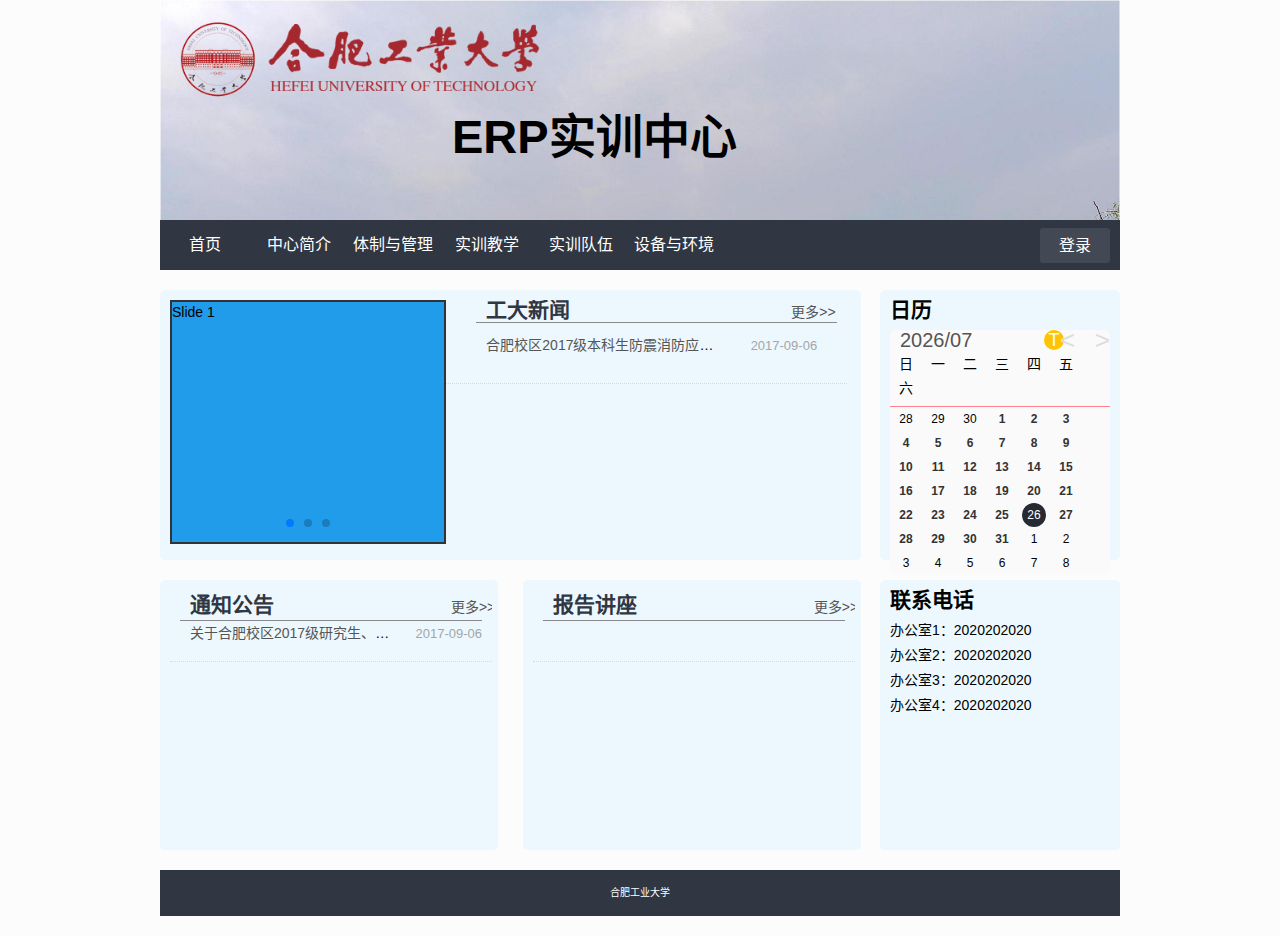
<file: src/main/resources/templates/index.html>
<!DOCTYPE html>
<html lang="zh-CN" xmlns="http://www.w3.org/1999/xhtml"
      xmlns:th="http://www.thymeleaf.org">
<head>
  <meta charset="UTF-8" http-equiv="Content-Type"/>
  <title>Title</title>
  <link rel="stylesheet" href="../static/css/common1.css" th:href="@{/css/common1.css}">
  <link rel="stylesheet" href="../static/css/index.css" th:href="@{/css/index.css}">
  <link rel="stylesheet" href="../static/css/calendar.css" th:href="@{/css/calendar.css}">
  <link rel="stylesheet" href="../static/css/swiper-3.4.2.min.css" th:href="@{/css/swiper-3.4.2.min.css}">
  <script src="../static/js/jquery-2.0.0.min.js" th:src="@{/js/jquery-2.0.0.min.js}"></script>
  <script src="../static/js/calendar_core.js" th:src="@{/js/calendar_core.js}"></script>
  <script src="../static/js/swiper-3.4.2.jquery.min.js" th:src="@{/js/swiper-3.4.2.jquery.min.js}"></script>
</head>
<body>
<div class="web-container">
  <!--head-->
  <div class="header">
    <div class="header-top clearfix">
      <img src="../static/img/hfut_03.png" th:src="@{/img/hfut_03.png}">
      <h2>ERP实训中心</h2>
    </div>
    <!--TODO 替换href-->
    <div class="header-tab">
      <div id="tab-left clearfix">
        <ul>
          <li class="tab-box" >             <a href="/index">首页</a>           </li>           <li class="tab-box">             <a href="/index/intro">中心简介</a>           </li>           <li class="tab-box">             <a href="/index/rule">体制与管理</a>           </li>           <li class="tab-box">             <a href="/index/teach">实训教学</a>           </li>           <li class="tab-box">             <a href="/index/team">实训队伍</a>           </li>           <li class="tab-box">             <a href="/index/device">设备与环境</a>           </li>
          <li class="tab-box tab-right">
            <a href="/view/login"  target="_blank">登录</a>
          </li>
        </ul>

      </div>
    </div>
  </div>
  <!--main-->
  <div class="main clearfix">
    <div class="main-one">
      <!--news-->
      <div class="news">
        <!--swiper-->
        <div class="swiper-container">
          <div class="swiper-wrapper">
            <div class="swiper-slide slide1" style="background-color:#219CEA;">Slide 1</div>
            <div class="swiper-slide slide2" style="background-color:#6CCEFF">Slide 2</div>
            <div class="swiper-slide slide3" style="background-color:#4FDD07;">Slide 3</div>
          </div>
          <div class="swiper-pagination"></div>
        </div>
        <!--new main-->
        <div class="news-main txt-list">
          <div style="border-bottom: 1px solid #8b888e;">
            <h2 style="display: inline-block;padding-left: 10px;color:#303642;">工大新闻</h2>
            <a href="" style="padding-left: 217px;" >更多>></a>
          </div>
          <!--new List-->
          <!--/*@thymesVar id="newList" type="java.util.List"*/-->
          <!--/*@thymesVar id="news" type="com.hfut.erp.sxzx.domain.New"*/-->
          <ul>
            <div th:each="news:${newList}">
              <!--TODO new title-->
              <li style="display: inline-block;width:70%;overflow:hidden;text-overflow:ellipsis">
                <a href="/view/index/detail/30" target="_blank" title=""
                   th:text="${news.title}"
                >
                  合肥校区2017级本科生防震消防应急疏散演练暨成人宣誓仪式举行
                </a>
              </li>
              <!--TODO new time-->
              <li style="float:right;font-size:small;color:#a2a6a9;"
                  th:text="${news.time}"
              >
                2017-09-06
              </li>
            </div>
          </ul>
        </div>
      </div>
      <div class="main-three">
        <!--通知公告-->
        <div class="info" style="width:600px">
          <div class="info-main">
            <div style="border-bottom: 1px solid #8b888e;">
              <h2 style="display: inline-block;padding-left: 10px;color:#303642;">通知公告</h2>
              <a href="" style="padding-left: 173px;" >更多>></a>
            </div>
            <ul>
              <!--/*@thymesVar id="noticeList" type="java.util.List"*/-->
              <div th:each="notice:${noticeList}">
                <!--TODO notice title-->
                <li style="display: inline-block;width:70%;overflow:hidden;text-overflow:ellipsis">
                  <a href="/view/index/detail2/21" target="_blank" title=""
                  th:text="${notice.title}"
                  >
                    关于合肥校区2017级研究生、本科生户口迁移、入学安全教育测试有关事项的通知
                  </a>
                </li>
                <!--TODO notice time-->
                <li style="float:right;font-size:small;color:#a2a6a9;"
                    th:text="${notice.time}"
                >
                  2017-09-06
                </li>
              </div>
            </ul>
          </div>
        </div>
        <!--报告讲座-->
        <div class="lect" style="width:600px">
          <div class="lect-main">
            <div style="border-bottom: 1px solid #8b888e;">
              <h2 style="display: inline-block;padding-left: 10px;color:#303642;">报告讲座</h2>
              <a href="" style="padding-left: 173px;" >更多>></a>
            </div>
            <ul>
              <div th:each="chair:${chairList}">
                <!--TODO chair title-->
                <li style="display: inline-block;width:69%;overflow:hidden;text-overflow:ellipsis">
                  <a href="/view/index/detail3/${chair.id}" target="_blank" title="" th:text="${chair.title}"></a></li>
                </li>
                <!--TODO chair time-->
                <li style="float:right;font-size:small;color:#a2a6a9;" th:text="${chair.time}"></li>
              </div>
            </ul>
          </div>
        </div>
      </div>
    </div>
    <!--日历-->
    <div class="main-two">
      <div class="cald">
        <h2>日历</h2>
        <div id="calendar" class="calendar"></div>
      </div>
      <div class="tel">
        <div class="tel-main">
          <h2>联系电话</h2>
          <ul>
            <li style="margin-top:5px;">办公室1：2020202020</li>
            <li style="margin-top:5px;">办公室2：2020202020</li>
            <li style="margin-top:5px;">办公室3：2020202020</li>
            <li style="margin-top:5px;">办公室4：2020202020</li>
          </ul>
        </div>
      </div>
    </div>
  </div>
  <!--footer-->
  <div class="footer">
    <span>合肥工业大学</span>
  </div>
</div>
<script>
    var mySwiper = new Swiper ('.swiper-container', {
        autoplay: 3000,
        loop: true,
        // 如果需要分页器
        pagination: '.swiper-pagination',
    })
</script>
</body>
</html>
</file>
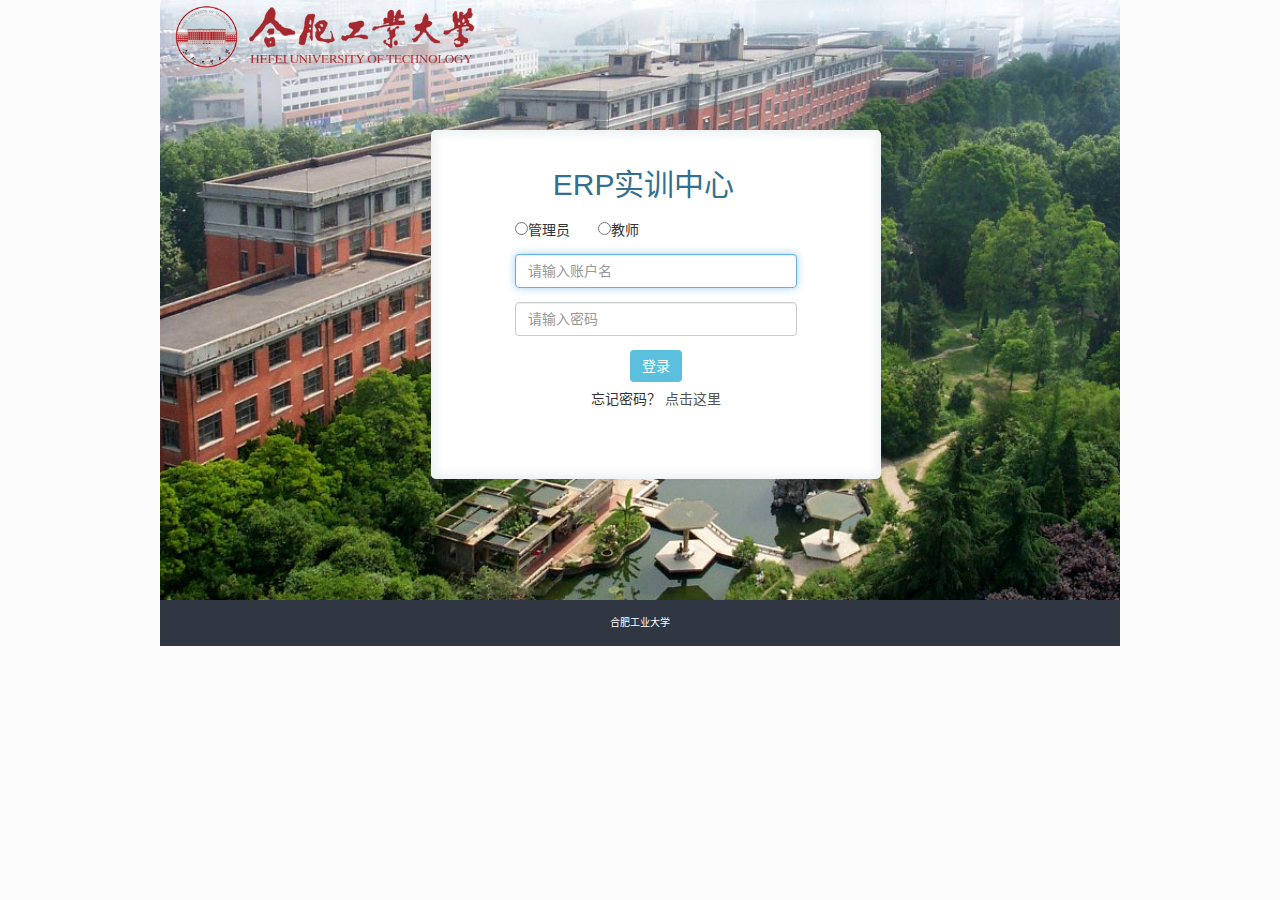
<file: src/main/resources/templates/login/login.html>
<!DOCTYPE html>
<html lang="zh-CN" xmlns="http://www.w3.org/1999/xhtml"
      xmlns:th="http://www.thymeleaf.org">
<head>
  <meta charset="UTF-8">
  <meta http-equiv="X-UA-Compatible" content="IE=edge">
  <meta name="viewport" content="width=device-width, initial-scale=1">
  <title>登录</title>
  <link rel="stylesheet" href="../../static/css/bootstrap.min.css" th:href="@{/css/bootstrap.css}">
  <link rel="stylesheet" href="../../static/css/login.css" th:href="@{/css/login.css}">
  <link rel="stylesheet" href="../../static/css/common.css" th:href="@{/css/common.css}">
  <script src="../../static/js/jquery-3.2.1.min.js" th:src="@{/js/jquery-3.2.1.min.js}"></script>
  <script src="../../static/js/bootstrap.min.js" th:src="@{/js/bootstrap.min.js}"></script>
</head>
<body>
<div class="subject container">
  <img class="hfut" src="../../static/img/hfut_03.png" th:src="@{/img/hfut_03.png}">
  <div id="login">
    <form action="/login" method="post">
      <div class="mycenter">
        <div class="mysign">
          <div class="col-lg-11 text-center text-info">
            <h2>ERP实训中心</h2>
          </div>
          <label class="checkbox-inline">
            <input type="radio" name="type" value=1>管理员
          </label>
          <label class="checkbox-inline">
            <input type="radio" name="type" value=2>教师
          </label>
          <div class="col-lg-15">
            <input name="username" type="text" class="form-control " placeholder="请输入账户名" required autofocus/>
          </div>
          <div class="col-lg-15">
            <input name="password" type="password" class="form-control" placeholder="请输入密码" required autofocus/>
          </div >
          <div id="join" class="text-center">
            <input type="submit" class="btn btn-info " value="登录">
          </div>
          <div id="forgot">
            <p  class="text-center">
              忘记密码？
              <a href="#toregister">点击这里</a>
            </p>
          </div>
        </div>
      </div>
    </form>
  </div>
</div>
<div class="footer2">
  <span>合肥工业大学</span>
</div>
</body>
</html>
</file>
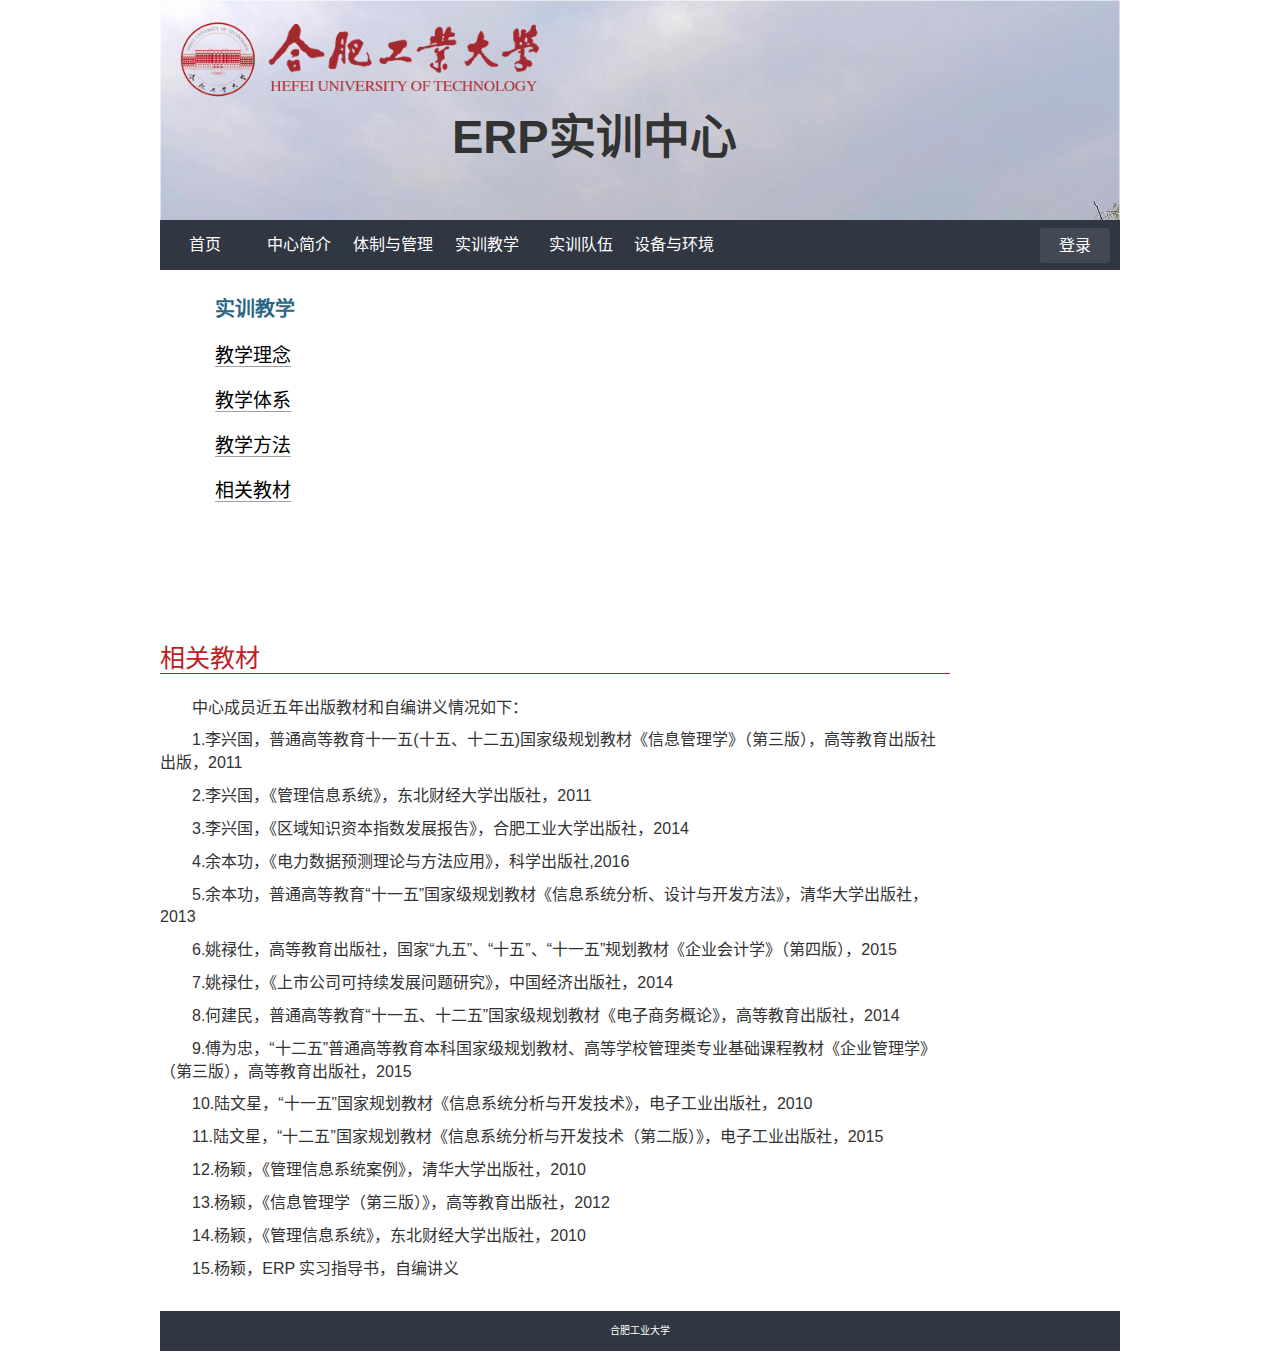
<file: src/main/resources/templates/index/teach/book.html>
<!DOCTYPE html>
<html lang="zh-CN" xmlns="http://www.w3.org/1999/xhtml"
      xmlns:th="http://www.thymeleaf.org">
<head>
  <meta charset="UTF-8" http-equiv="Content-Type"/>
  <title>ERP实训中心</title>
  <link rel="stylesheet" th:href="@{/css/common1.css}" href="../../../static/css/common1.css">
  <link rel="stylesheet" href="../../../static/css/index.css" th:href="@{/css/index.css}">
  <link rel="stylesheet" href="../../../static/css/intro.css" th:href="@{/css/intro.css}">
  <link rel="stylesheet" href="../../../static/css/calendar.css" th:href="@{/css/calendar.css}">
  <link rel="stylesheet" href="../../../static/css/swiper-3.4.2.min.css" th:href="@{/css/swiper-3.4.2.min.css}">
  <link rel="stylesheet" href="../../../static/css/bootstrap.min.css" th:href="@{/css/bootstrap.min.css}">
  <script src="../../../static/js/bootstrap.min.js" th:src="@{/js/bootstrap.min.js}"></script>
  <script src="../../../static/js/jquery-2.0.0.min.js" th:src="@{/js/jquery-2.0.0.min.js}"></script>
  <script src="../../../static/js/calendar_core.js" th:src="@{/js/calendar_core.js}"></script>
  <script src="../../../static/js/swiper-3.4.2.jquery.min.js" th:src="@{/js/swiper-3.4.2.jquery.min.js}"></script>
</head>
<body>
<div class="web-container">
  <div class="header">
    <div class="header-top clearfix">
      <img src="../../../static/img/hfut_03.png" th:src="@{/img/hfut_03.png}">
      <h1>ERP实训中心</h1>
    </div>
    <div class="header-tab">
      <div id="tab-left clearfix">
        <!--TODO 修改href-->
        <ul>
          <li class="tab-box"><a href="/index">首页</a></li>
          <li class="tab-box"><a href="/index/intro">中心简介</a></li>
          <li class="tab-box"><a href="/index/rule">体制与管理</a></li>
          <li class="tab-box"><a href="/index/teach">实训教学</a></li>
          <li class="tab-box"><a href="/index/team">实训队伍</a></li>
          <li class="tab-box"><a href="/index/device">设备与环境</a></li>

          <li class="tab-box tab-right">
            <a href="/view/login" target="_blank">登录</a>
          </li>
        </ul>
      </div>
    </div>
  </div>
  <div class="main clearfix">
    <div class="left">
      <ul>
        <p>实训教学</p>
        <!--TODO 修改href-->
        <li><a href="/index/teach">教学理念</a></li>
        <li><a href="/index/teach/sys">教学体系</a></li>
        <li><a href="/index/teach/way">教学方法</a></li>
        <li><a href="/index/teach/book">相关教材</a></li>
      </ul>
    </div>
    <div class="right">
      <h1>相关教材</h1>
      <div class="intro">
        <p>
          中心成员近五年出版教材和自编讲义情况如下：
        </p>
        <p>
          1.李兴国，普通高等教育十一五(十五、十二五)国家级规划教材《信息管理学》（第三版），高等教育出版社出版，2011
        </p>
        <p>
          2.李兴国，《管理信息系统》，东北财经大学出版社，2011
        </p>
        <p>
          3.李兴国，《区域知识资本指数发展报告》，合肥工业大学出版社，2014
        </p>
        <p>
          4.余本功，《电力数据预测理论与方法应用》，科学出版社,2016
        </p>
        <p>
          5.余本功，普通高等教育“十一五”国家级规划教材《信息系统分析、设计与开发方法》，清华大学出版社，2013
        </p>
        <p>
          6.姚禄仕，高等教育出版社，国家“九五”、“十五”、“十一五”规划教材《企业会计学》（第四版），2015
        </p>
        <p>
          7.姚禄仕，《上市公司可持续发展问题研究》，中国经济出版社，2014
        </p>
        <p>
          8.何建民，普通高等教育“十一五、十二五”国家级规划教材《电子商务概论》，高等教育出版社，2014
        </p>
        <p>
          9.傅为忠，“十二五”普通高等教育本科国家级规划教材、高等学校管理类专业基础课程教材《企业管理学》（第三版），高等教育出版社，2015
        </p>
        <p>10.陆文星，“十一五”国家规划教材《信息系统分析与开发技术》，电子工业出版社，2010
        </p>
        <p>
          11.陆文星，“十二五”国家规划教材《信息系统分析与开发技术（第二版）》，电子工业出版社，2015
        </p>
        <p>
          12.杨颖，《管理信息系统案例》，清华大学出版社，2010
        </p>
        <p>
          13.杨颖，《信息管理学（第三版）》，高等教育出版社，2012
        </p>
        <p>
          14.杨颖，《管理信息系统》，东北财经大学出版社，2010
        </p>
        <p>
          15.杨颖，ERP 实习指导书，自编讲义
        </p>
      </div>

    </div>
  </div>
  <div class="footer">
    <span>合肥工业大学</span>
  </div>
</div>
</body>
</html>
</file>
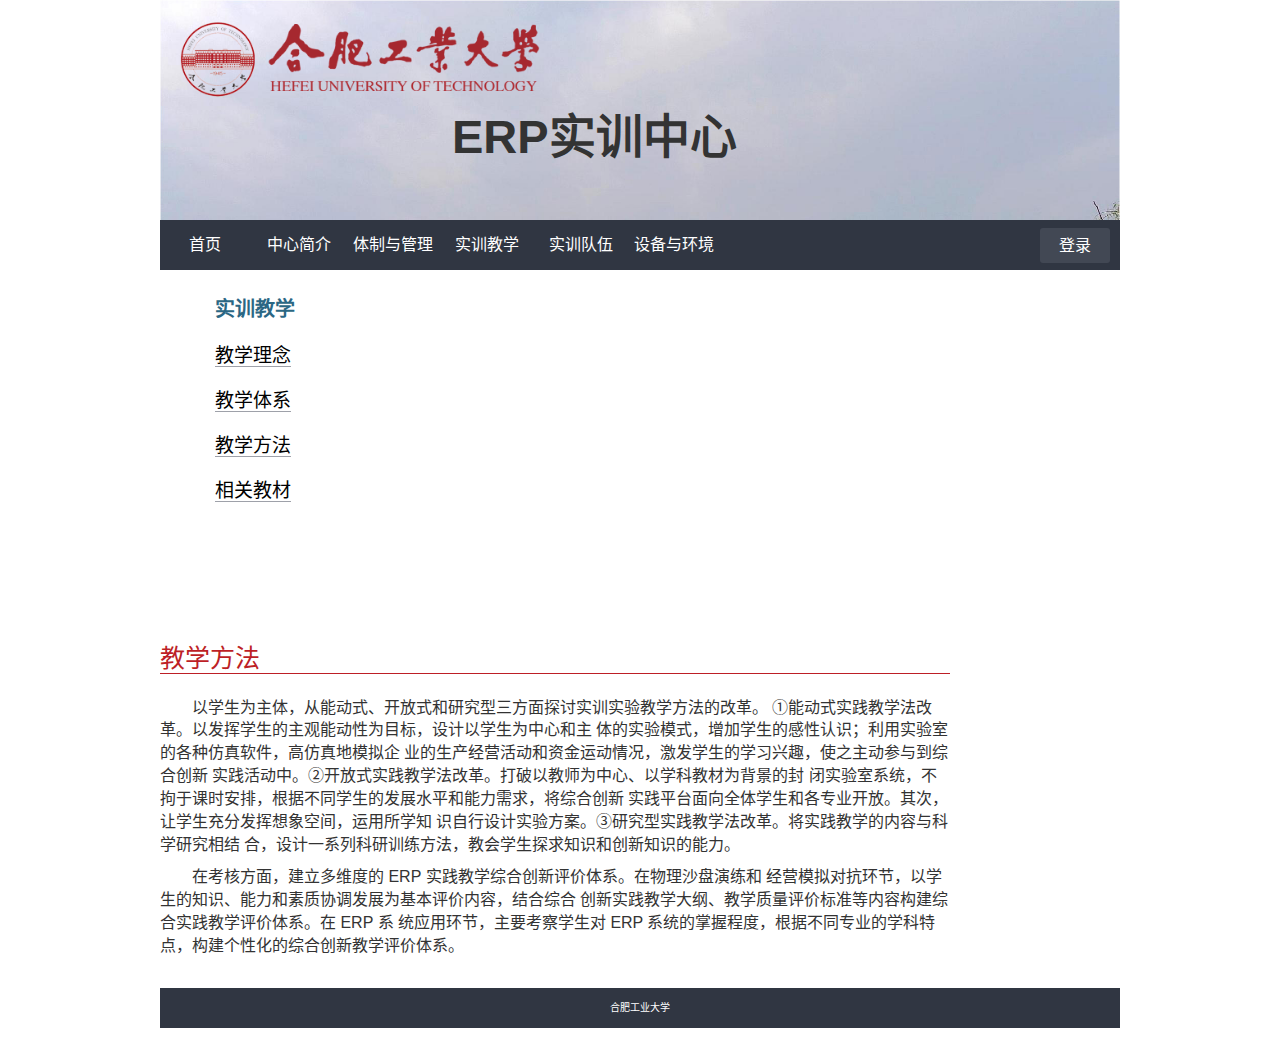
<file: src/main/resources/templates/index/teach/way.html>
<!DOCTYPE html>
<html lang="zh-CN" xmlns="http://www.w3.org/1999/xhtml"
      xmlns:th="http://www.thymeleaf.org">
<head>
  <meta charset="UTF-8" http-equiv="Content-Type"/>
  <title>ERP实训中心</title>
  <link rel="stylesheet" th:href="@{/css/common1.css}" href="../../../static/css/common1.css">
  <link rel="stylesheet" href="../../../static/css/index.css" th:href="@{/css/index.css}">
  <link rel="stylesheet" href="../../../static/css/intro.css" th:href="@{/css/intro.css}">
  <link rel="stylesheet" href="../../../static/css/calendar.css" th:href="@{/css/calendar.css}">
  <link rel="stylesheet" href="../../../static/css/swiper-3.4.2.min.css" th:href="@{/css/swiper-3.4.2.min.css}">
  <link rel="stylesheet" href="../../../static/css/bootstrap.min.css" th:href="@{/css/bootstrap.min.css}">
  <script src="../../../static/js/bootstrap.min.js" th:src="@{/js/bootstrap.min.js}"></script>
  <script src="../../../static/js/jquery-2.0.0.min.js" th:src="@{/js/jquery-2.0.0.min.js}"></script>
  <script src="../../../static/js/calendar_core.js" th:src="@{/js/calendar_core.js}"></script>
  <script src="../../../static/js/swiper-3.4.2.jquery.min.js" th:src="@{/js/swiper-3.4.2.jquery.min.js}"></script>
</head>
<body>
<div class="web-container">
  <div class="header">
    <div class="header-top clearfix">
      <img src="../../../static/img/hfut_03.png" th:src="@{/img/hfut_03.png}">
      <h1>ERP实训中心</h1>
    </div>
    <div class="header-tab">
      <div id="tab-left clearfix">
        <ul>
          <li class="tab-box"><a href="/index">首页</a></li>
          <li class="tab-box"><a href="/index/intro">中心简介</a></li>
          <li class="tab-box"><a href="/index/rule">体制与管理</a></li>
          <li class="tab-box"><a href="/index/teach">实训教学</a></li>
          <li class="tab-box"><a href="/index/team">实训队伍</a></li>
          <li class="tab-box"><a href="/index/device">设备与环境</a></li>
          <li class="tab-box tab-right">
            <a href="/view/login" target="_blank">登录</a>
          </li>
        </ul>
      </div>
    </div>
  </div>
  <div class="main clearfix">
    <div class="left">
      <ul>
        <p>实训教学</p>
        <li>
          <a href="/index/teach">教学理念</a>
        </li>
        <li>
          <a href="/index/teach/sys">教学体系</a>
        </li>
        <li>
          <a href="/index/teach/way">教学方法</a>
        </li>
        <li>
          <a href="/index/teach/book">相关教材</a>
        </li>
      </ul>
    </div>
    <div class="right">
      <h1>教学方法</h1>
      <div class="intro">
        <p>
          以学生为主体，从能动式、开放式和研究型三方面探讨实训实验教学方法的改革。
          ①能动式实践教学法改革。以发挥学生的主观能动性为目标，设计以学生为中心和主
          体的实验模式，增加学生的感性认识；利用实验室的各种仿真软件，高仿真地模拟企
          业的生产经营活动和资金运动情况，激发学生的学习兴趣，使之主动参与到综合创新
          实践活动中。②开放式实践教学法改革。打破以教师为中心、以学科教材为背景的封
          闭实验室系统，不拘于课时安排，根据不同学生的发展水平和能力需求，将综合创新
          实践平台面向全体学生和各专业开放。其次，让学生充分发挥想象空间，运用所学知
          识自行设计实验方案。③研究型实践教学法改革。将实践教学的内容与科学研究相结
          合，设计一系列科研训练方法，教会学生探求知识和创新知识的能力。
        </p>
        <p>
          在考核方面，建立多维度的 ERP 实践教学综合创新评价体系。在物理沙盘演练和
          经营模拟对抗环节，以学生的知识、能力和素质协调发展为基本评价内容，结合综合
          创新实践教学大纲、教学质量评价标准等内容构建综合实践教学评价体系。在 ERP 系
          统应用环节，主要考察学生对 ERP 系统的掌握程度，根据不同专业的学科特点，构建个性化的综合创新教学评价体系。
        </p>
      </div>

    </div>
  </div>
  <div class="footer">
    <span>合肥工业大学</span>
  </div>
</div>
</body>
</html>
</file>
<file: src/main/resources/static/css/common1.css>
/*
 * 此文件为公共样式表
 * @author 
 * @date 2017/7/8
 */
* {
  margin: 0;
  padding: 0;
  outline: 0;
}
body {
  position: relative;
  /*min-height: 860px;*/
  min-width: 950px;
  width: 100%;
  margin: 0 auto;
  font: 14px/20px arial, sans-serif, Microsoft Yahei;
  background: #fcfcfc;
}
a {
  text-decoration: none;
  color: #555555;
}
a:hover {
  cursor: pointer;
}
li {
  list-style: none;
}
.clear {
  clear: both;
}
.clearfix:after {
  content: ".";
  display: block;
  height: 0;
  clear: both;
  visibility: hidden;
}
.clearfix {
  height: 1%;
}
.btn,
input {
  border: 0;
}
/*页面*/
.web-container {
  width: 75%;
  margin: 0 auto;
}
.header {
  width: 100%;
  height: auto;
  display: inline-block;
}
.header-top {
  height: 220px;
  background-image:url(../img/top.jpg);
  background-size: cover;
  
  /*background-image: url(<%=basePath%>/img/index_top.jpg);*/
  text-align: center;
}
.header-top h2 {
    
    position: absolute;
    top: 127px;
    left: 452px;
    font-size: 47px;
}
.header-top h1 {
    
    position: absolute;
    top: 91px;
    left: 452px;
    font-size: 47px;
    font-weight: bold;
}
.header-tab {
  height: 50px;
  background-color: #303642;
}
.tab-left {
  width: 100%;
  height: 40px;
  float: left;
}
.tab-left ul {
  background-color: #696969;
}
.tab-left span {
  float: right;
  margin-right: 20px;
  margin-top: 9px;
  color: white;
}
.tab-box {
  display: inline-block;
  width: 90px;
  height: 50px;
  line-height: 50px;
  text-align: center;
  font-size: 16px;
}
.tab-box a {
  color: white;
}
.tab-box:hover {
  background-color: #424854;
  cursor: pointer;
}
.tab-right {
  margin: 8px 10px 0 0;
  float: right;
  width: 70px;
  height: 35px;
  line-height: 35px;
  border-radius: 3px;
  background-color: #424854;
}
/*底部*/
.footer {
  text-align: center;
    margin: 20px 0;
    font-size: 10px;
    color: white;
    background-color: #303642;
    padding: 13px;

}
img{
  float: left;
  margin-left: 20px;
  margin-top: 15px;
  width: 360px;
}
.intro_lead{
	color:black;
}
.intro{
	
}
.header-tab2 {
	text-align: center;
    height: 57px;
    border-bottom: 1px solid #BD1F26;
    font-size: 27px;
    margin-top: 15px;
    margin-bottom: 15px;
}
</file>
